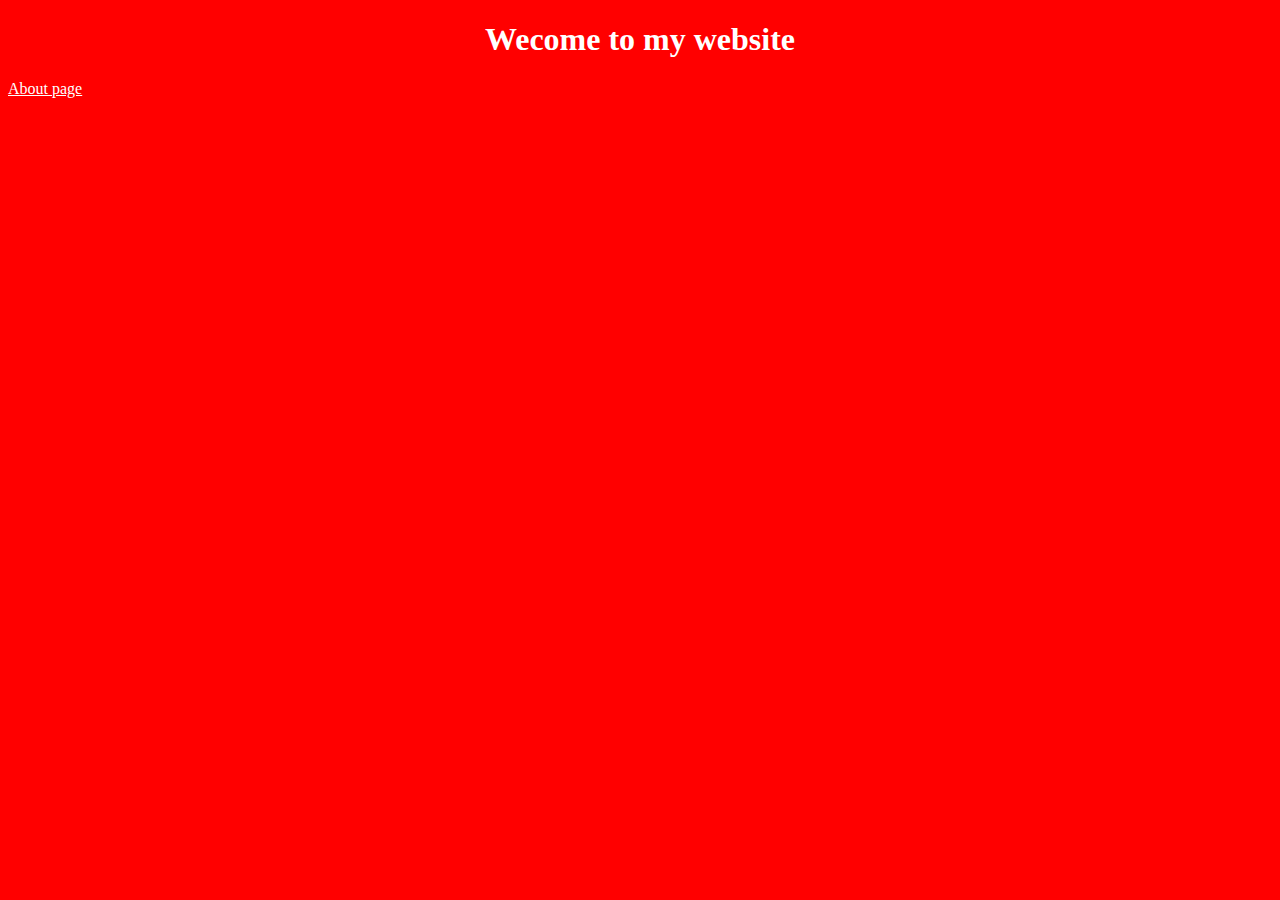
<file: index.html>
<!DOCTYPE html>
<html lang="en">
  <head>
    <meta charset="UTF-8" />
    <meta http-equiv="X-UA-Compatible" content="IE=edge" />
    <meta name="viewport" content="width=device-width, initial-scale=1.0" />
    <link rel="stylesheet" href="/css/styles.css" />
    <title>Homepage</title>
  </head>
  <body>
    <h1>Wecome to my website</h1>
    <a href="/about.html">About page</a>
  </body>
</html>
</file>
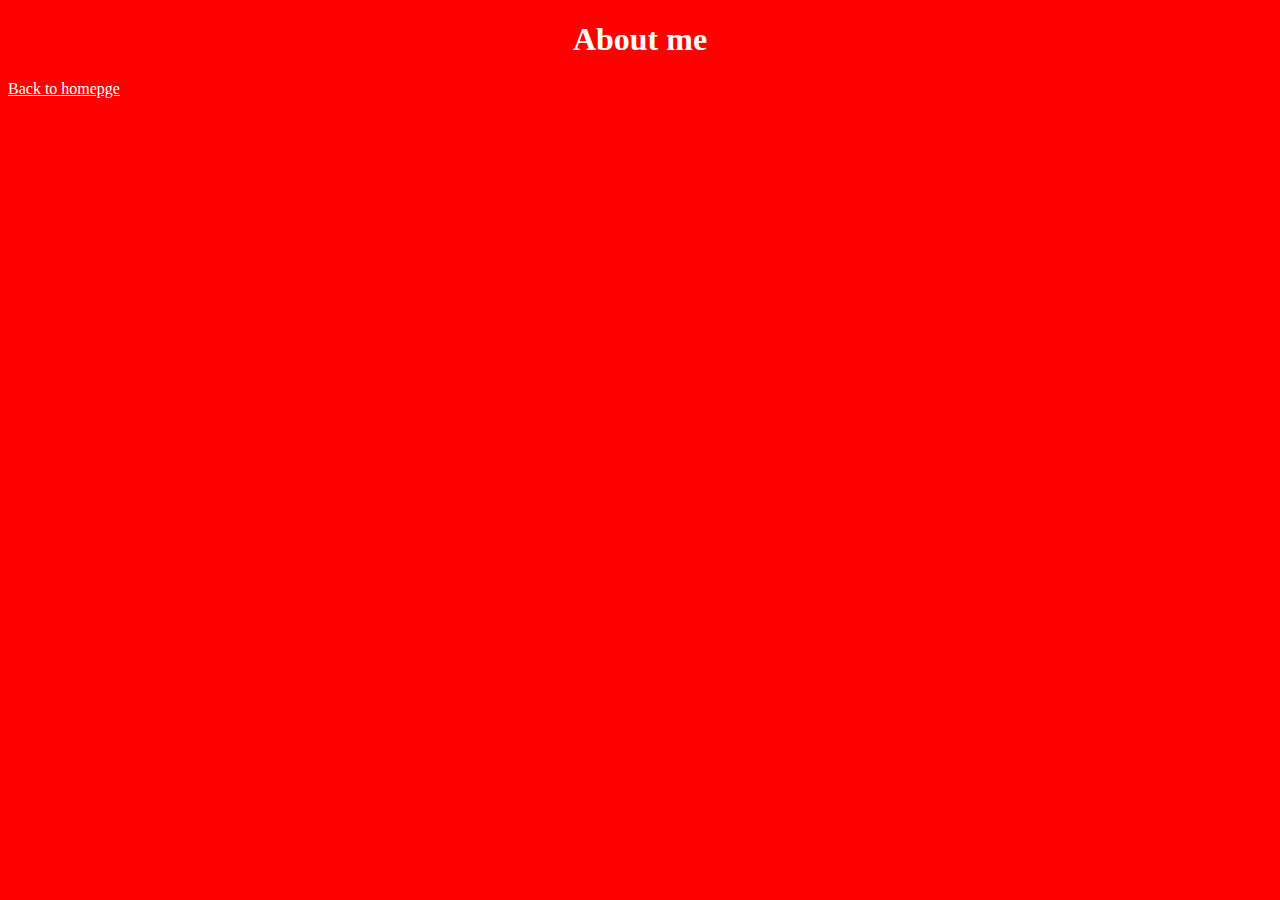
<file: about.html>
<!DOCTYPE html>
<html lang="en">
  <head>
    <meta charset="UTF-8" />
    <meta http-equiv="X-UA-Compatible" content="IE=edge" />
    <meta name="viewport" content="width=device-width, initial-scale=1.0" />
    <link rel="stylesheet" href="/css/styles.css" />
    <title>Document</title>
  </head>
  <body>
    <h1>About me</h1>
    <a href="/">Back to homepge</a>
  </body>
</html>
</file>
<file: css/styles.css>
body {
  background-color: red;
}

h1 {
  text-align: center;
  color: white;
}

a {
  color: white;
  text-align: center;
}
</file>
